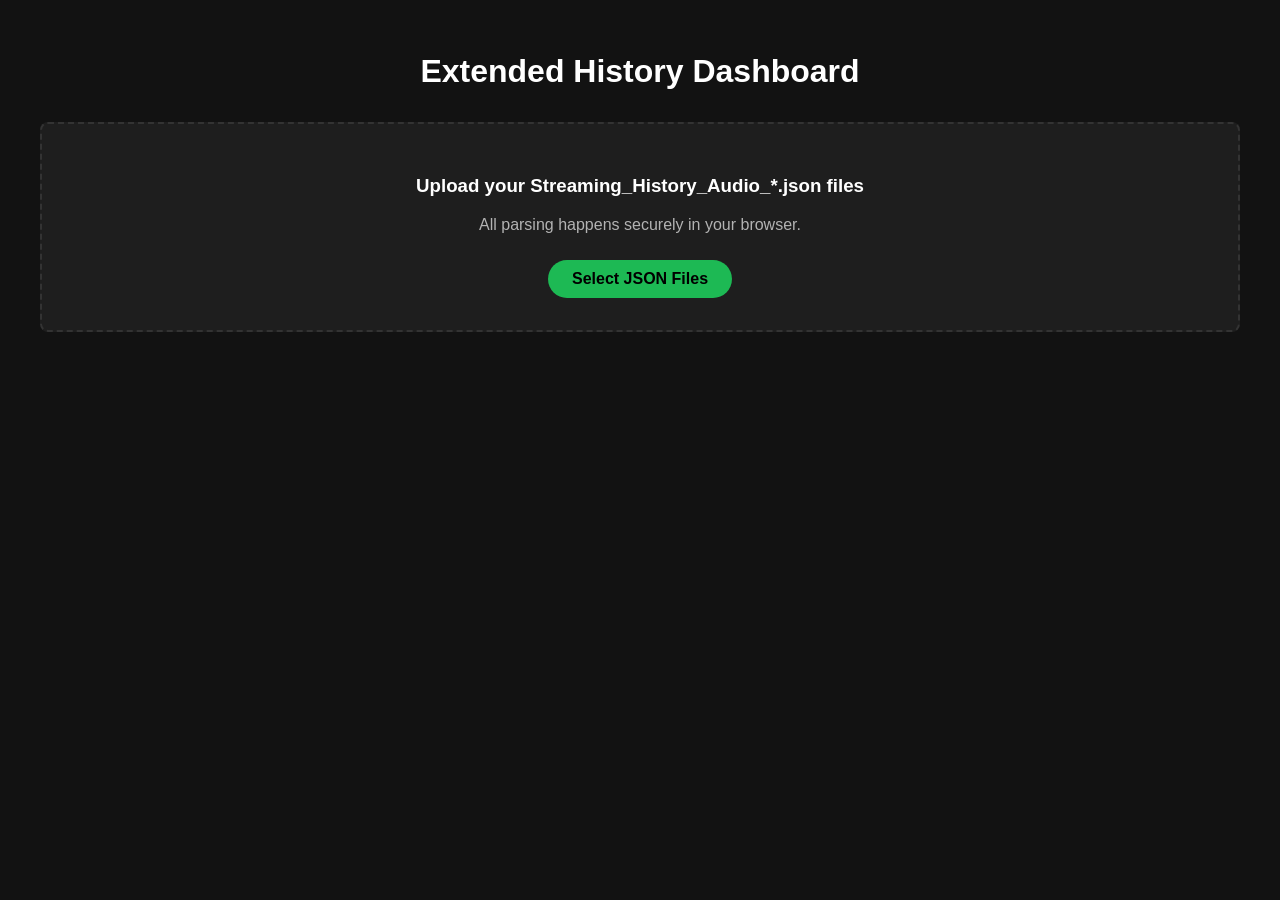
<file: spotify.html>
<!DOCTYPE html>
<html lang="en">
<head>
    <meta charset="UTF-8">
    <meta name="viewport" content="width=device-width, initial-scale=1.0">
    <title>Spotify History Analyzer</title>
    <style>
        :root {
            --bg-color: #121212;
            --surface-color: #1e1e1e;
            --text-main: #ffffff;
            --text-muted: #b3b3b3;
            --accent: #1db954;
        }
        body {
            font-family: -apple-system, BlinkMacSystemFont, "Segoe UI", Roboto, Helvetica, Arial, sans-serif;
            background-color: var(--bg-color);
            color: var(--text-main);
            max-width: 1200px;
            margin: 0 auto;
            padding: 2rem;
        }
        .header {
            text-align: center;
            margin-bottom: 2rem;
        }
        .upload-section {
            background-color: var(--surface-color);
            padding: 2rem;
            border-radius: 8px;
            text-align: center;
            border: 2px dashed #333;
            margin-bottom: 2rem;
        }
        input[type="file"] {
            display: none;
        }
        .upload-btn {
            background-color: var(--accent);
            color: #000;
            padding: 10px 24px;
            border-radius: 500px;
            font-weight: bold;
            cursor: pointer;
            display: inline-block;
            margin-top: 10px;
            transition: transform 0.1s;
        }
        .upload-btn:hover {
            transform: scale(1.04);
            background-color: #1ed760;
        }
        .stats-grid {
            display: grid;
            grid-template-columns: repeat(auto-fit, minmax(200px, 1fr));
            gap: 1rem;
            margin-bottom: 2rem;
        }
        .stat-card {
            background-color: var(--surface-color);
            padding: 1.5rem;
            border-radius: 8px;
            text-align: center;
        }
        .stat-value {
            font-size: 2rem;
            font-weight: bold;
            color: var(--accent);
        }
        .tables-container {
            display: grid;
            grid-template-columns: repeat(auto-fit, minmax(350px, 1fr));
            gap: 2rem;
        }
        .table-wrapper {
            background-color: var(--surface-color);
            border-radius: 8px;
            padding: 1rem;
            max-height: 600px;
            overflow-y: auto;
        }
        table {
            width: 100%;
            border-collapse: collapse;
        }
        th, td {
            padding: 10px 12px;
            text-align: left;
            border-bottom: 1px solid #333;
            font-size: 0.9rem;
        }
        th {
            background-color: var(--surface-color);
            color: var(--text-muted);
            font-weight: normal;
            position: sticky;
            top: 0;
            z-index: 10;
        }
        .primary-text {
            font-weight: bold;
            color: var(--text-main);
        }
        .secondary-text {
            font-size: 0.8rem;
            color: var(--text-muted);
            margin-top: 2px;
        }
        tr:last-child td {
            border-bottom: none;
        }
        /* Custom Scrollbar for tables */
        ::-webkit-scrollbar {
            width: 8px;
        }
        ::-webkit-scrollbar-track {
            background: #1e1e1e;
        }
        ::-webkit-scrollbar-thumb {
            background: #555;
            border-radius: 4px;
        }
        ::-webkit-scrollbar-thumb:hover {
            background: #777;
        }
    </style>
</head>
<body>

    <div class="header">
        <h1>Extended History Dashboard</h1>
    </div>
    
    <div class="upload-section">
        <h3>Upload your Streaming_History_Audio_*.json files</h3>
        <p style="color: var(--text-muted);">All parsing happens securely in your browser.</p>
        <label for="file-upload" class="upload-btn">Select JSON Files</label>
        <input type="file" id="file-upload" multiple accept=".json">
    </div>

    <div id="results" style="display: none;">
        <div class="stats-grid">
            <div class="stat-card">
                <div class="stat-value" id="total-hours">0</div>
                <div>Total Hours Listened</div>
            </div>
            <div class="stat-card">
                <div class="stat-value" id="unique-artists">0</div>
                <div>Unique Artists</div>
            </div>
            <div class="stat-card">
                <div class="stat-value" id="unique-albums">0</div>
                <div>Unique Albums</div>
            </div>
            <div class="stat-card">
                <div class="stat-value" id="unique-tracks">0</div>
                <div>Unique Tracks</div>
            </div>
        </div>

        <div class="tables-container">
            
            <div class="table-wrapper">
                <h2 style="margin-top: 0;">Top Artists</h2>
                <table>
                    <thead><tr><th>#</th><th>Artist</th><th>Hours</th></tr></thead>
                    <tbody id="artist-table-body"></tbody>
                </table>
            </div>

            <div class="table-wrapper">
                <h2 style="margin-top: 0;">Top Albums</h2>
                <table>
                    <thead><tr><th>#</th><th>Album</th><th>Hours</th></tr></thead>
                    <tbody id="album-table-body"></tbody>
                </table>
            </div>

            <div class="table-wrapper">
                <h2 style="margin-top: 0;">Top Tracks</h2>
                <table>
                    <thead><tr><th>#</th><th>Track</th><th>Hours</th></tr></thead>
                    <tbody id="track-table-body"></tbody>
                </table>
            </div>

        </div>
    </div>

    <script>
        document.getElementById('file-upload').addEventListener('change', async (event) => {
            const files = event.target.files;
            if (files.length === 0) return;

            // Simple loading state
            document.querySelector('.upload-section h3').textContent = "Processing files...";

            let allStreams = [];
            
            for (const file of files) {
                const text = await file.text();
                try {
                    const data = JSON.parse(text);
                    allStreams = allStreams.concat(data);
                } catch (e) {
                    console.error("Error parsing file:", file.name);
                }
            }

            processData(allStreams);
            document.querySelector('.upload-section').style.display = 'none'; // Hide upload after processing
        });

        function processData(streams) {
            const artistTimes = {};
            const albumTimes = {};
            const trackTimes = {};
            let totalMs = 0;

            streams.forEach(stream => {
                const artist = stream.master_metadata_album_artist_name;
                const album = stream.master_metadata_album_album_name;
                const track = stream.master_metadata_track_name;
                const msPlayed = stream.ms_played || 0;

                // Filter out podcasts and tracks played for less than 30 seconds
                if (artist && track && msPlayed > 30000) {
                    totalMs += msPlayed;

                    // 1. Process Artists
                    if (!artistTimes[artist]) artistTimes[artist] = 0;
                    artistTimes[artist] += msPlayed;

                    // 2. Process Albums (Composite Key: Album + Artist to avoid name collisions)
                    if (album) {
                        const albumKey = `${album}::${artist}`;
                        if (!albumTimes[albumKey]) albumTimes[albumKey] = { albumName: album, artistName: artist, ms: 0 };
                        albumTimes[albumKey].ms += msPlayed;
                    }

                    // 3. Process Tracks (Composite Key: Track + Artist to avoid name collisions)
                    const trackKey = `${track}::${artist}`;
                    if (!trackTimes[trackKey]) trackTimes[trackKey] = { trackName: track, artistName: artist, ms: 0 };
                    trackTimes[trackKey].ms += msPlayed;
                }
            });

            // Helper function to sort and convert ms to hours
            const formatData = (dataObj, isComposite = false) => {
                return Object.values(dataObj)
                    .map(item => {
                        if (isComposite) {
                            return { ...item, hours: item.ms / (1000 * 60 * 60) };
                        } else {
                            // For artists where the data was just a flat mapping of name -> ms
                            return { name: Object.keys(dataObj).find(key => dataObj[key] === item), hours: item / (1000 * 60 * 60) };
                        }
                    })
                    // Fallback sorting logic for flat mapping
                    .map(item => isComposite ? item : {name: item.name, hours: item.hours})
                    .sort((a, b) => b.hours - a.hours);
            };

            // Process artists differently because it's a flat object { "Artist": ms }
            const sortedArtists = Object.entries(artistTimes)
                .map(([name, ms]) => ({ name, hours: ms / (1000 * 60 * 60) }))
                .sort((a, b) => b.hours - a.hours);

            const sortedAlbums = formatData(albumTimes, true);
            const sortedTracks = formatData(trackTimes, true);

            displayResults(totalMs, sortedArtists, sortedAlbums, sortedTracks);
        }

        function displayResults(totalMs, artists, albums, tracks) {
            document.getElementById('results').style.display = 'block';
            
            // Update Stat Cards
            document.getElementById('total-hours').textContent = (totalMs / (1000 * 60 * 60)).toFixed(1);
            document.getElementById('unique-artists').textContent = artists.length.toLocaleString();
            document.getElementById('unique-albums').textContent = albums.length.toLocaleString();
            document.getElementById('unique-tracks').textContent = tracks.length.toLocaleString();

            // Populate Artists
            const artistBody = document.getElementById('artist-table-body');
            artists.slice(0, 100).forEach((artist, index) => {
                artistBody.innerHTML += `<tr>
                    <td>${index + 1}</td>
                    <td class="primary-text">${artist.name}</td>
                    <td>${artist.hours.toFixed(1)}</td>
                </tr>`;
            });

            // Populate Albums
            const albumBody = document.getElementById('album-table-body');
            albums.slice(0, 100).forEach((album, index) => {
                albumBody.innerHTML += `<tr>
                    <td>${index + 1}</td>
                    <td>
                        <div class="primary-text">${album.albumName}</div>
                        <div class="secondary-text">${album.artistName}</div>
                    </td>
                    <td>${album.hours.toFixed(1)}</td>
                </tr>`;
            });

            // Populate Tracks
            const trackBody = document.getElementById('track-table-body');
            tracks.slice(0, 100).forEach((track, index) => {
                trackBody.innerHTML += `<tr>
                    <td>${index + 1}</td>
                    <td>
                        <div class="primary-text">${track.trackName}</div>
                        <div class="secondary-text">${track.artistName}</div>
                    </td>
                    <td>${track.hours.toFixed(1)}</td>
                </tr>`;
            });
        }
    </script>
</body>
</html>
</file>
